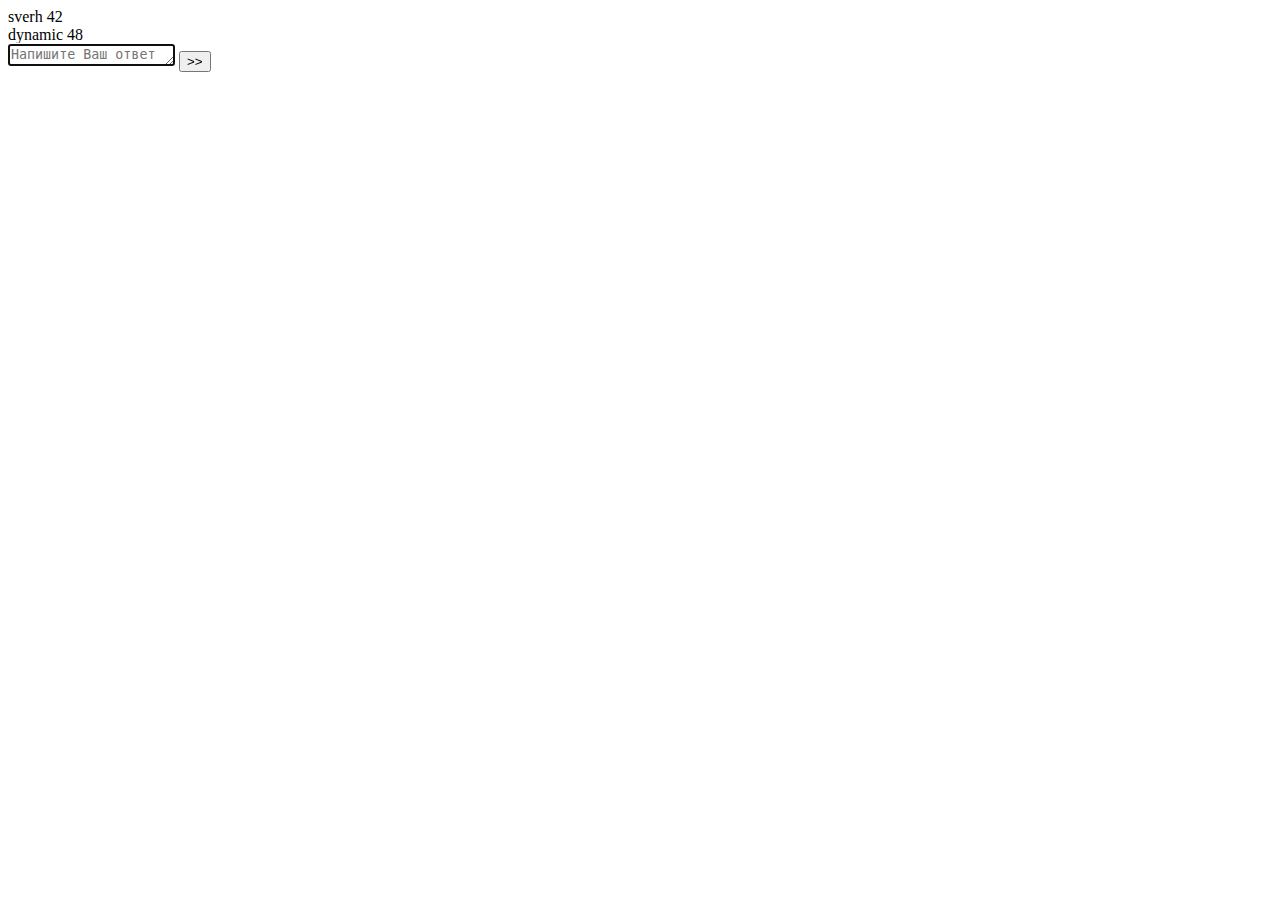
<file: index.html>
<!DOCTYPE html>
<html lang="en">
<head>
	<meta charset="UTF-8">
	<title>Document</title>
  
	
</head>
<body>
	<div id="sverh">sverh 42</div>
	<div id="verh">static 42</div>

	<textarea id="answerInput" placeholder="Напишите Ваш ответ здесь" autofocus></textarea>
	<button id="answerSubmitBtn" type="button">>></button>

	
	<script src="https://telegram.org/js/telegram-web-app.js"></script>
	<script src="app.js?v=42"></script>
</body>
</html>
</file>
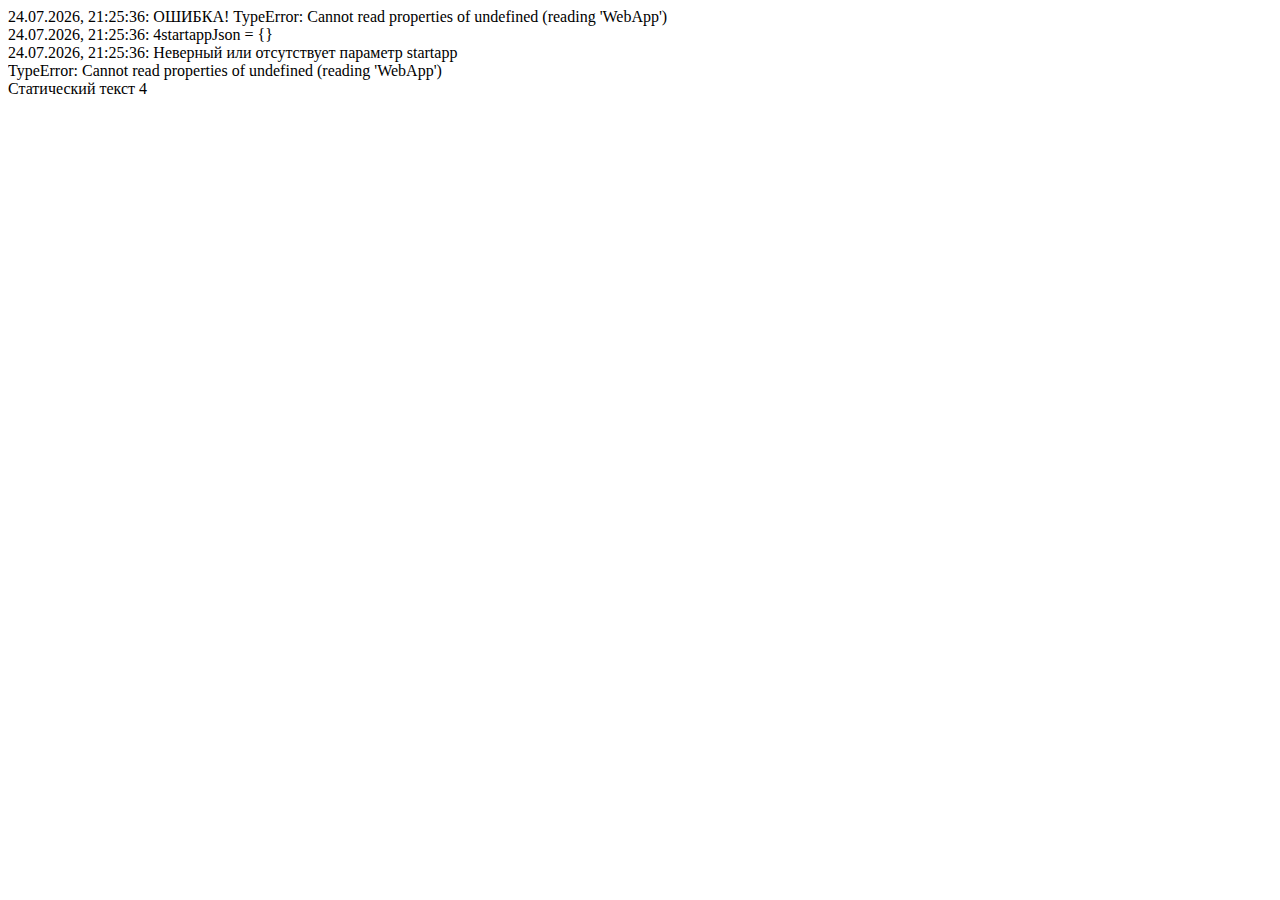
<file: ConsoleForMyBotWebApp/index.html>
<!-- index.html -->
<!DOCTYPE html> 
<html> 

<head> 
	
	
</head> 

<body> 	
    <div id="dynamicDiv"></div>

	<div id="logbox">Статический текст 4</div>
	<script src="https://telegram.org/js/telegram-web-app.js"></script>
	<script src="script.js?v=4" type="module"></script> 
</body> 

</html>
</file>
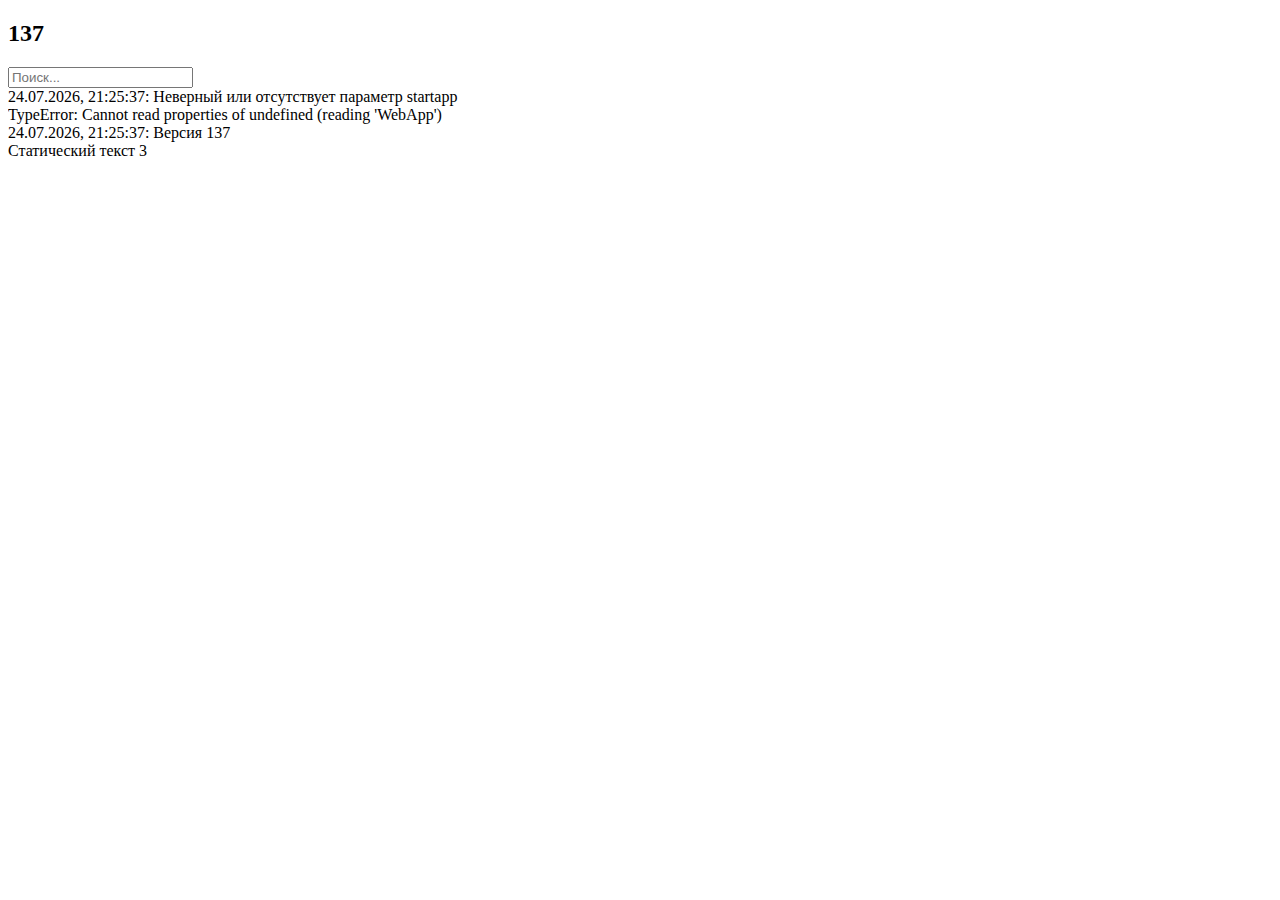
<file: quizter/questionSelector/index.html>
<!-- index.html -->
<!DOCTYPE html> 
<html> 

<head> 
	
	
</head> 

<body> 
	<div class="root"> 
		
		<h2> 137</h2> 
		<div id="aboveTableDiv"></div>
		<input type="text"
			id="searchInput"
			placeholder="Поиск..."
			title="Введите запрос" /> 
		<div id="mainTableDiv"></div>
		

		
		
		
	</div>
	<div id="logbox">Статический текст 3</div>
	<script src="https://telegram.org/js/telegram-web-app.js"></script>
	<script src="script.js?v=137" type="module"></script> 
</body> 

</html>
</file>
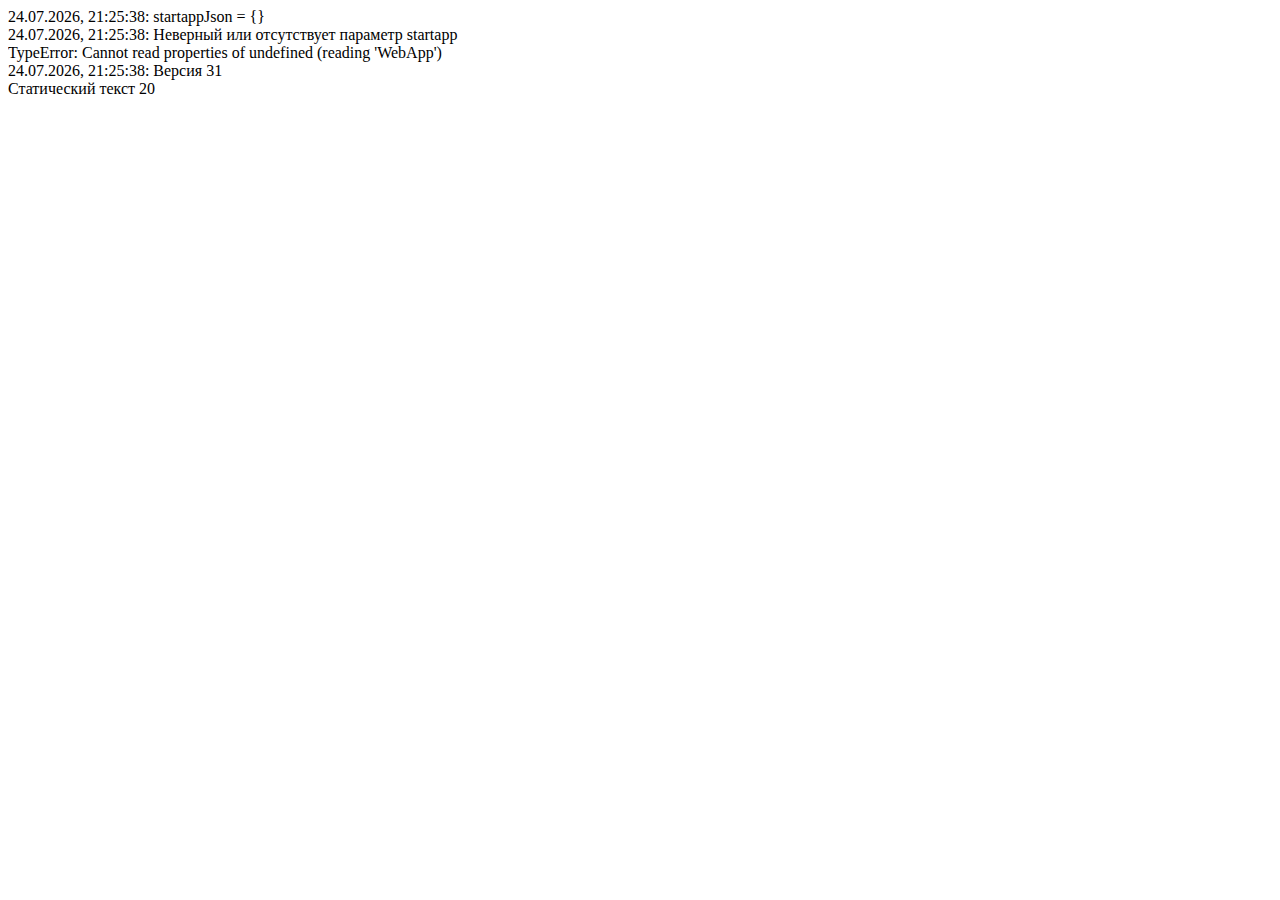
<file: quizter/serverSideTable/index.html>
<!-- index.html -->
<!DOCTYPE html> 
<html> 

<head> 
	<link rel="stylesheet" href="style.css">
	
</head> 

<body> 	
    <div id="dynamicDiv"></div>

	<div id="logbox">Статический текст 20</div>
	<script src="https://telegram.org/js/telegram-web-app.js"></script>
	<script src="script.js?v=31" type="module"></script> 
</body> 

</html>
</file>
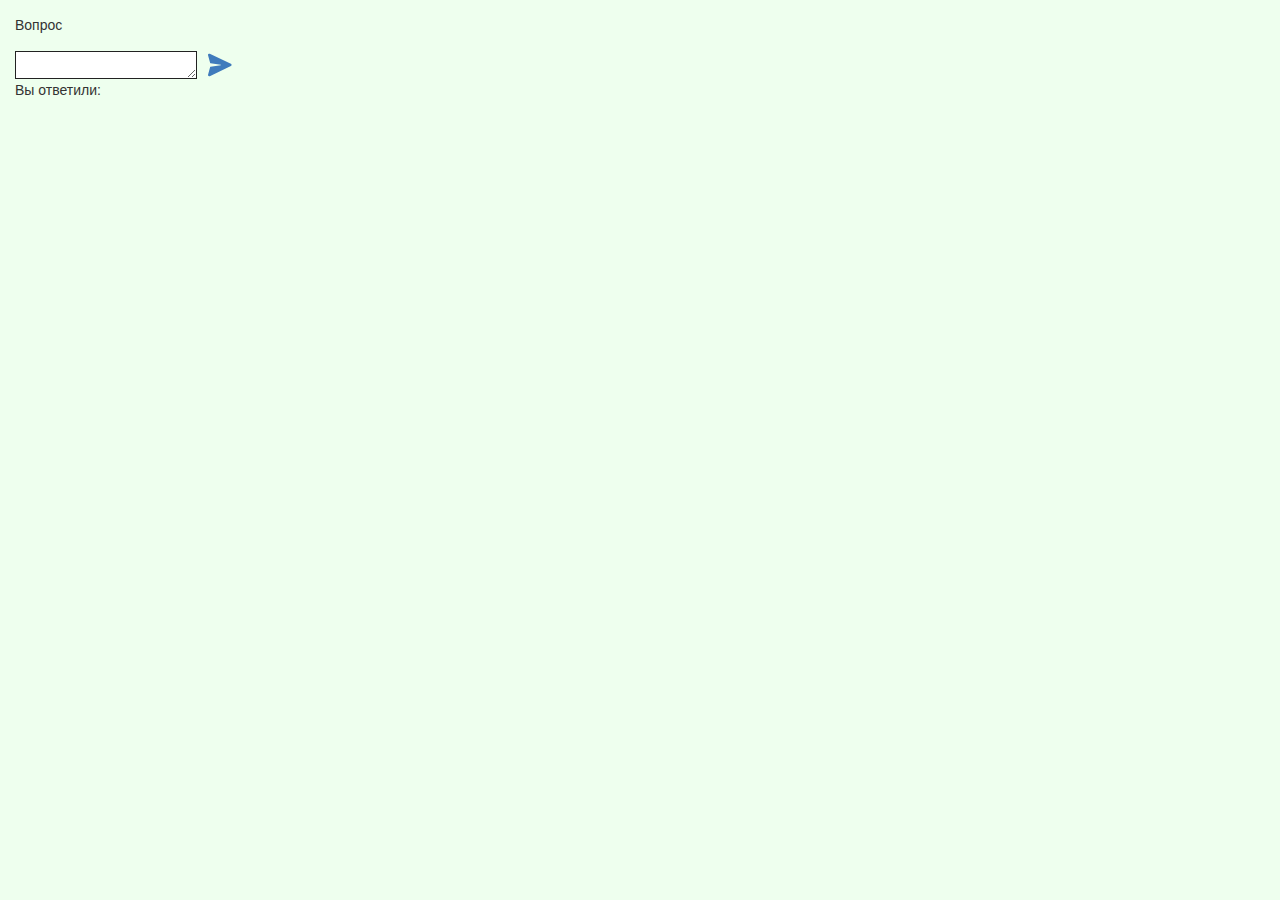
<file: quizter/userReplies/index copy.html>
<!-- index.html -->
<!DOCTYPE html> 
<html> 

<head> 
	<link rel="stylesheet" href="styles.css">
</head> 

<body> 	
    <div id="dynamicDiv">
		<div class="questionBrief">Кто купил твиттер?</div>
		<div class="answerInputForm">
			<textarea rows="1"></textarea>
			<div class="button">
				<svg width="28" height="28" viewBox="0 0 28 28" version="1.1" xmlns="http://www.w3.org/2000/svg" xmlns:xlink="http://www.w3.org/1999/xlink">
					<!-- Uploaded to: SVG Repo, www.svgrepo.com, Generator: SVG Repo Mixer Tools -->
					<g id="🔍-Product-Icons" stroke="none" stroke-width="1" fill="none" fill-rule="evenodd">
						<g id="ic_fluent_send_28_filled" fill="#212121" fill-rule="nonzero">
							<path d="M3.78963301,2.77233335 L24.8609339,12.8499121 C25.4837277,13.1477699 25.7471402,13.8941055 25.4492823,14.5168992 C25.326107,14.7744476 25.1184823,14.9820723 24.8609339,15.1052476 L3.78963301,25.1828263 C3.16683929,25.4806842 2.42050372,25.2172716 2.12264586,24.5944779 C1.99321184,24.3238431 1.96542524,24.015685 2.04435886,23.7262618 L4.15190935,15.9983421 C4.204709,15.8047375 4.36814355,15.6614577 4.56699265,15.634447 L14.7775879,14.2474874 C14.8655834,14.2349166 14.938494,14.177091 14.9721837,14.0981464 L14.9897199,14.0353553 C15.0064567,13.9181981 14.9390703,13.8084248 14.8334007,13.7671556 L14.7775879,13.7525126 L4.57894108,12.3655968 C4.38011873,12.3385589 4.21671819,12.1952832 4.16392965,12.0016992 L2.04435886,4.22889788 C1.8627142,3.56286745 2.25538645,2.87569101 2.92141688,2.69404635 C3.21084015,2.61511273 3.51899823,2.64289932 3.78963301,2.77233335 Z" id="🎨-Color">
				
				</path>
						</g>
					</g>
				</svg>
			</div>
		</div>
	</div>
	<script src="script1.js"></script> 

</body> 

</html>
</file>
<file: quizter/serverSideTable/style.css>
/* The switch - the box around the slider */
.switch {
  position: relative;
  display: inline-block;
  width: 60px;
  height: 34px;
}
/* Hide default HTML checkbox */
.switch input { 
  opacity: 0;
  width: 0;
  height: 0;
}
/* The slider */
.slider {
  position: absolute;
  cursor: pointer;
  top: 0;
  left: 0;
  right: 0;
  bottom: 0;
  -webkit-transition: .4s;
  transition: .4s;
  border-radius: 34px;
}

.slider:before {
  position: absolute;
  content: "";
  height: 26px;
  width: 26px;
  left: 4px;
  bottom: 4px;
  background-color: white;
  -webkit-transition: .4s;
  transition: .4s;
  border-radius: 50%;
}

input + .slider {
  background-color: pink;
}

input:checked + .slider {
  background-color: greenyellow;
}

input[data-clicked="clicked"]:checked + .slider {
  background-color: green;
}

input[data-clicked="clicked"] + .slider {
  background-color: red;
}

input:disabled + .slider {
  background-color: grey;
}

input:checked + .slider:before {
  -webkit-transform: translateX(26px);
  -ms-transform: translateX(26px);
  transform: translateX(26px);
}
</file>
<file: quizter/userReplies/styles.css>
* {
    margin: 0;
    padding: 0;
    font-family: sans-serif;
    box-sizing: content-box;
}

body {
    background: #eeffee;
    padding: 15px;
    /* text-align: center; */
    color: #333;
    font-size: 14px;
    line-height: 20px;

}

.questionBrief {
    margin: 0 0 15px 0;
}

.answerInputForm textarea,
.answerInputForm .button {
    vertical-align: middle;
    display: inline-block;
}

.answerInputForm textarea {
    padding: 5px 10px;
    height: 20px;
    border: 1px solid #222;
}

.answerInputForm textarea:focus {
    outline: none;
}

.answerInputForm .button {
    padding: 1px 5px;
    height: 28px;
    cursor: pointer;
}

.answerInputForm .button svg {
    height: 28px;
}

.answerInputForm .button #ic_fluent_send_28_filled {
    fill: #3f7bbc;
}

.answerInputForm .button:hover #ic_fluent_send_28_filled {
    fill: #20548d;
}
</file>
